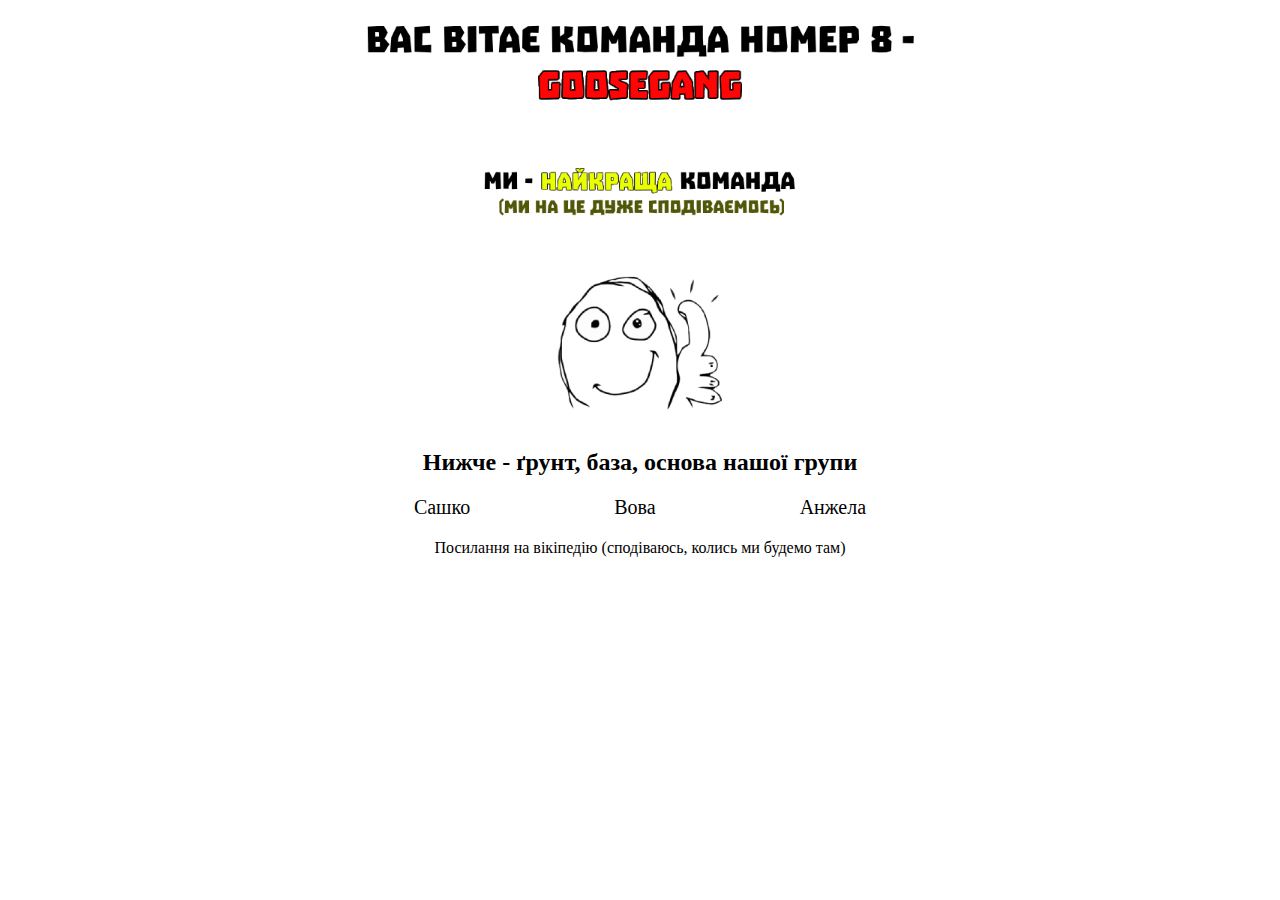
<file: src/main/webapp/index.html>
<html>
	<head>
		<meta charset="UTF-8" />
		<title>Сайт 8 команди</title>
		<link rel="stylesheet" type="text/css" href="css/style.css" />
	</head>
	<body>
		<div style="text-align: center">
			<img src="img/8 team OP.jpg" alt="" class="img-8-team" /> <br />
			<h2 align="center">Нижче - ґрунт, база, основа нашої групи</h2>
			<div class="links">
				<a href="html/sashko.html">Сашко</a>
				<a href="html/vova.html">Вова</a>
				<a href="html/anzhela.html">Анжела</a>
			</div>
			<a
				href="https://uk.wikipedia.org/wiki/%D0%93%D0%BE%D0%BB%D0%BE%D0%B2%D0%BD%D0%B0_%D1%81%D1%82%D0%BE%D1%80%D1%96%D0%BD%D0%BA%D0%B0"
				style="font-size: 16px"
				>Посилання на вікіпедію (сподіваюсь, колись ми будемо там)</a
			>
		</div>
	</body>
</html>
</file>
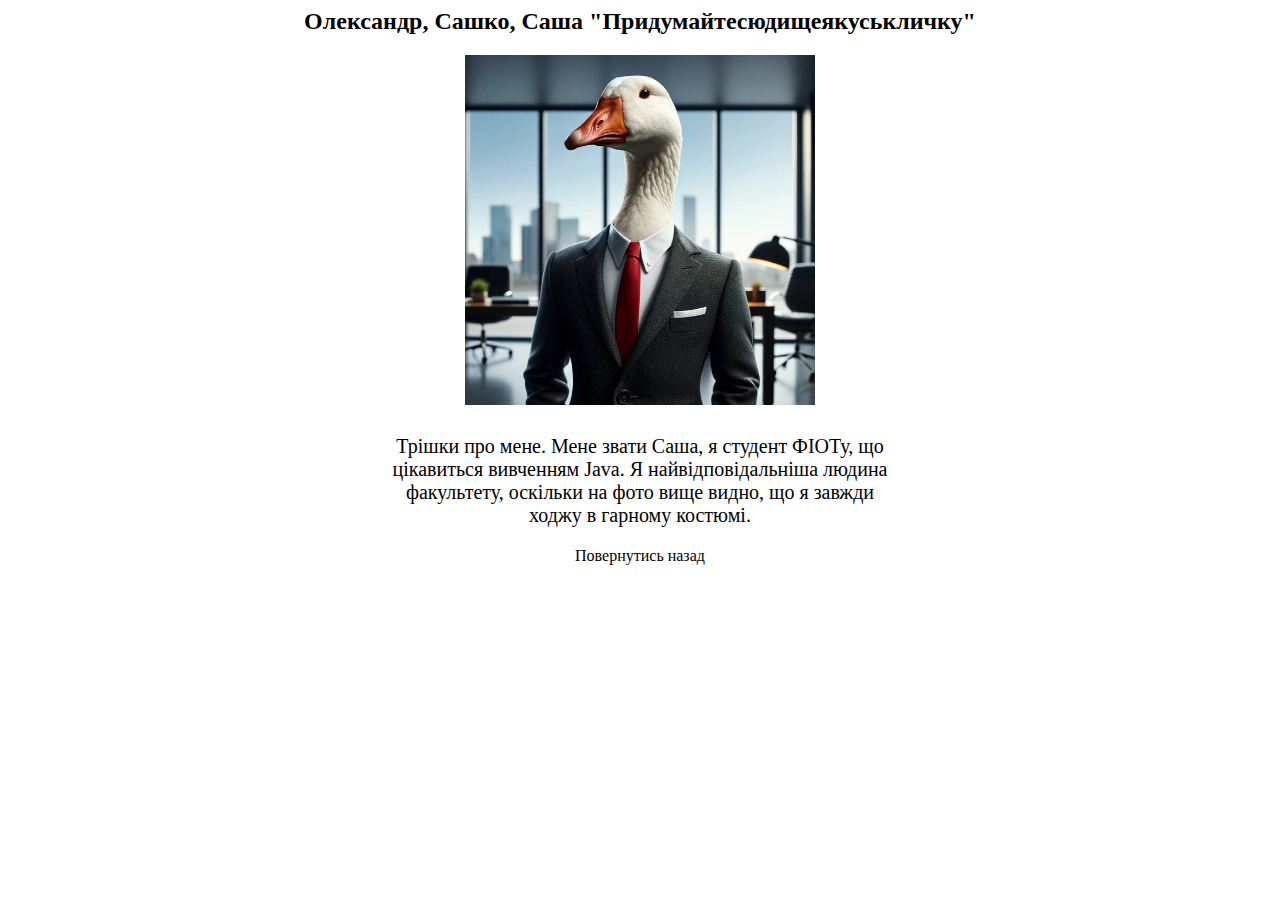
<file: src/main/webapp/html/sashko.html>
<html>
	<head>
		<meta charset="UTF-8" />
		<title>Сайт 8 команди</title>
		<link rel="stylesheet" type="text/css" href="../css/style.css" />
	</head>
	<body>
		<div style="text-align: center">
			<h2 align="center">
				Олександр, Сашко, Саша "Придумайтесюдищеякуськличку"
			</h2>
			<img src="../img/goose.jpg" alt="" class="person-img" /> <br />
			<div class="p-text">
				<p>
					Трішки про мене. Мене звати Саша, я студент ФІОТу, що цікавиться
					вивченням Java. Я найвідповідальніша людина факультету, оскільки на
					фото вище видно, що я завжди ходжу в гарному костюмі.
				</p>
			</div>
			<a href="../index.html">Повернутись назад</a>
		</div>
	</body>
</html>
</file>
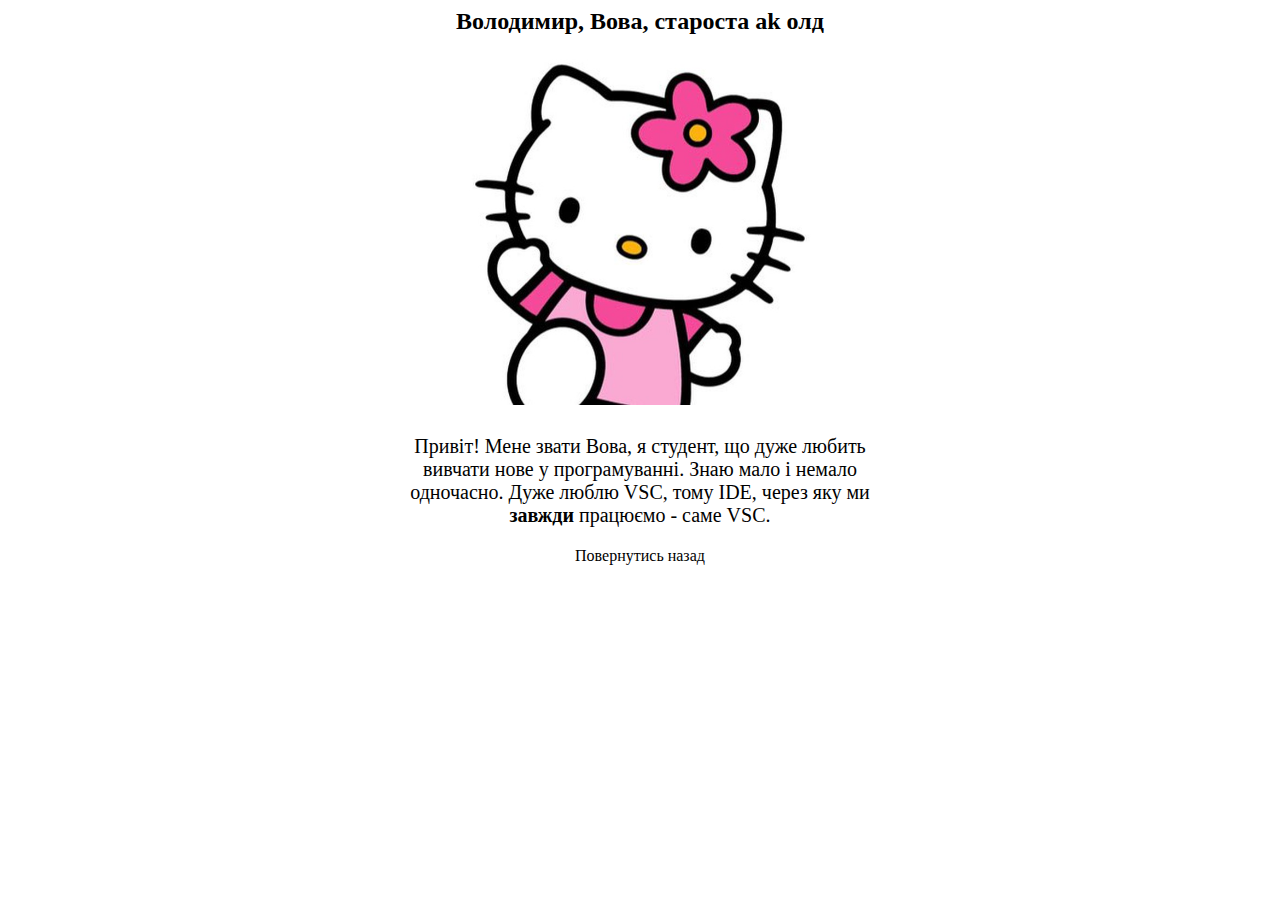
<file: src/main/webapp/html/vova.html>
<html>
	<head>
		<meta charset="UTF-8" />
		<title>Сайт 8 команди</title>
		<link rel="stylesheet" type="text/css" href="../css/style.css" />
	</head>
	<body>
		<div style="text-align: center">
			<h2 align="center">Володимир, Вова, староста ak олд</h2>
			<img src="../img/vova.jpg" alt="" class="person-img" /> <br />
			<div class="p-text">
				<p>
					Привіт! Мене звати Вова, я студент, що дуже любить вивчати нове у
					програмуванні. Знаю мало і немало одночасно. Дуже люблю VSC, тому IDE,
					через яку ми <b>завжди</b> працюємо - саме VSC.
				</p>
			</div>
			<a href="../index.html">Повернутись назад</a>
		</div>
	</body>
</html>
</file>
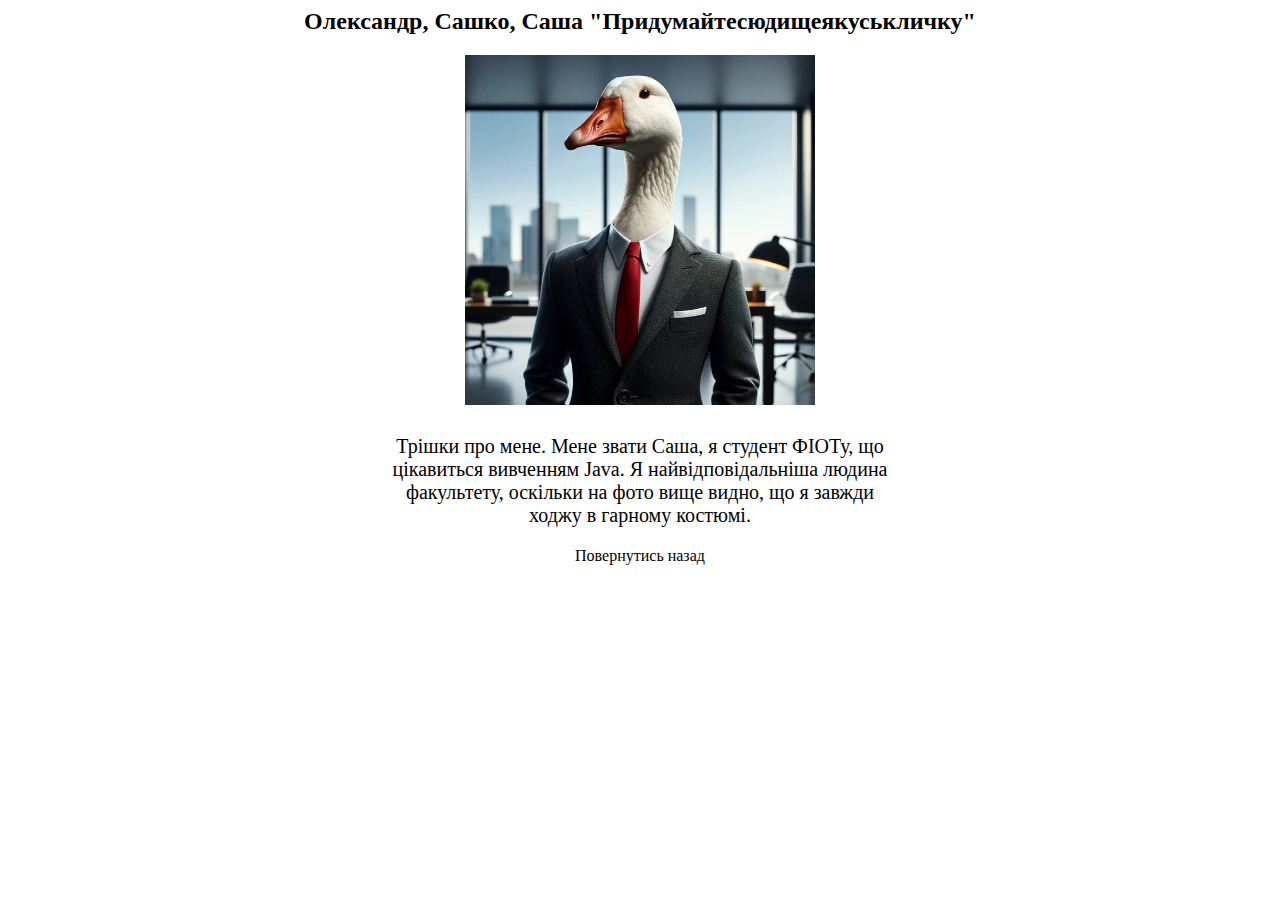
<file: lab1/src/main/webapp/html/sashko.html>
<html>
	<head>
		<meta charset="UTF-8"/>
		<title>Сайт 8 команди</title>
		<link rel="stylesheet" type="text/css" href="../css/style.css" />
	</head>
	<body>
		<div style="text-align: center">
			<h2 align="center">
				Олександр, Сашко, Саша "Придумайтесюдищеякуськличку"
			</h2>
			<img src="../img/goose.jpg" alt="" class="person-img" /> <br />
			<div class="p-text">
				<p>
					Трішки про мене. Мене звати Саша, я студент ФІОТу, що цікавиться
					вивченням Java. Я найвідповідальніша людина факультету, оскільки на
					фото вище видно, що я завжди ходжу в гарному костюмі.
				</p>
			</div>
			<a href="../index.html">Повернутись назад</a>
		</div>
	</body>
</html>
</file>
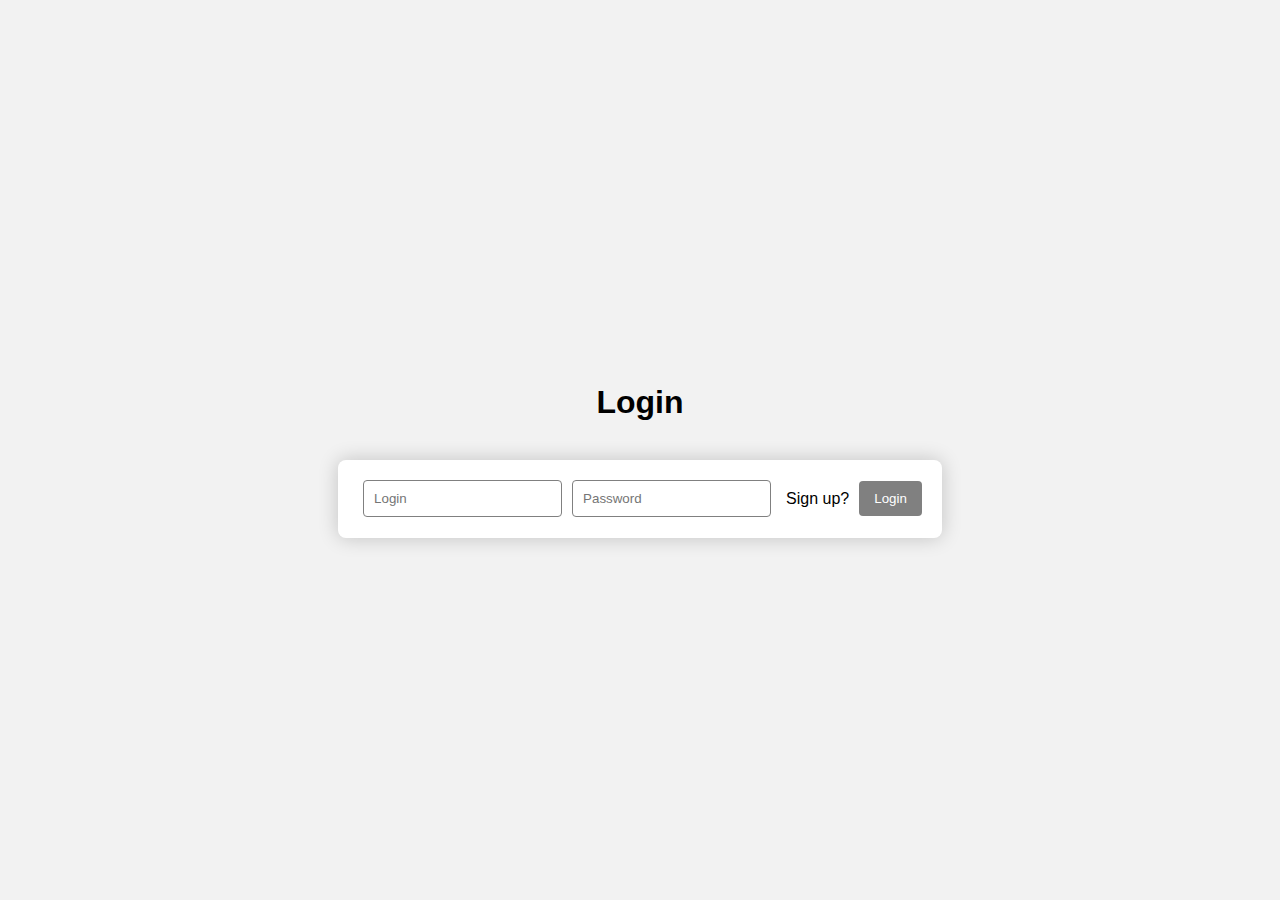
<file: lab2/src/main/webapp/html/login.html>
<!DOCTYPE html>
<html lang="en">
	<head>
		<meta charset="UTF-8" />
		<meta name="viewport" content="width=device-width, initial-scale=1.0" />
		<link rel="stylesheet" type="text/css" href="../css/login.css" />
		<title>Login</title>
	</head>
	<body>
		<h1 align="center">Login</h1><br>
		<form action="login" class="form-group" method="post">
			<input type="text" class="form-field" placeholder="Login" name="log" />
			<input
				type="password"
				class="form-field"
				placeholder="Password"
				name="pass"
			/>
			<a align="center" href="signup.html" class="link-a">Sign up?</a>
			<button class="btn">Login</button>
		</form>
	</body>
</html>
</file>
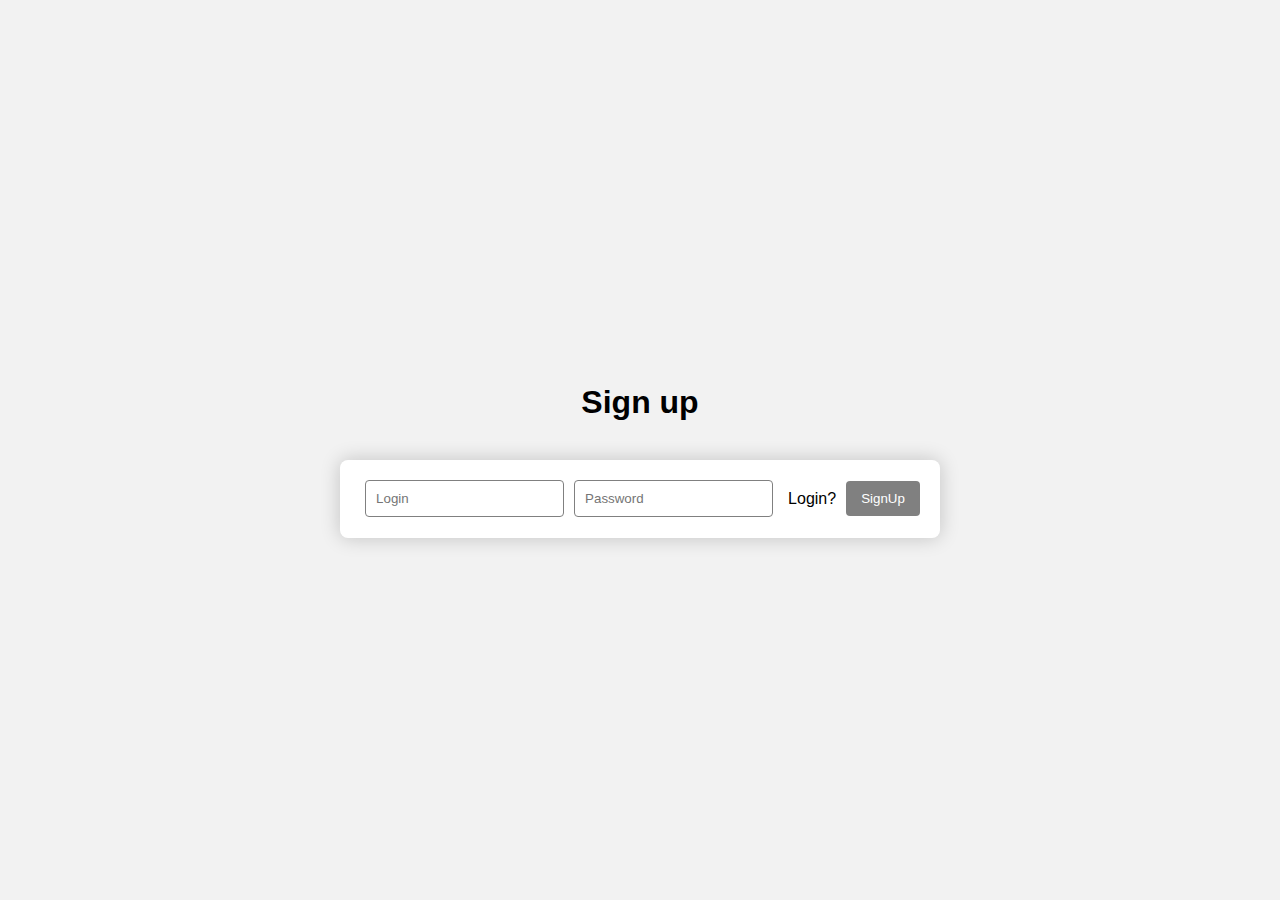
<file: lab2/src/main/webapp/html/signup.html>
<!DOCTYPE html>
<html lang="en">
	<head>
		<meta charset="UTF-8" />
		<meta name="viewport" content="width=device-width, initial-scale=1.0" />
		<link rel="stylesheet" type="text/css" href="../css/signup.css" />
		<title>SignUp</title>
	</head>
	<body>
		<h1 align="center">Sign up</h1><br>
		<form action="signup" class="form-group" method="post">
			<input type="text" class="form-field" placeholder="Login" name="sign" />
			<input
				type="password"
				class="form-field"
				placeholder="Password"
				name="pass"
			/>
			<a align="center"href="login.html" class="link-a">Login?</a>
			<button class="btn">SignUp</button>
		</form>
	</body>
</html>
</file>
<file: src/main/webapp/css/style.css>
.img-8-team{
    width: 600px;
}
.person-img{
    width: 350px;
    margin-bottom: 10px;
}
.p-text{
    width: 500px;
    text-align: center;
    margin: auto;
    font-size: 20px;
}
a{
    text-decoration: none;
    color: black;
    font-weight: 300;
}
a:hover{
    color: gray;
}
.links{
    margin: auto;
    margin-bottom: 20px;
    width: auto;
    height: auto;
}
.links a{
    margin: auto;
    padding: 70px;
    font-size: 20px;
}
</file>
<file: lab1/src/main/webapp/css/style.css>
.img-8-team{
    width: 600px;
}
.person-img{
    width: 350px;
    margin-bottom: 10px;
}
.p-text{
    width: 500px;
    text-align: center;
    margin: auto;
    font-size: 20px;
}
a{
    text-decoration: none;
    color: black;
    font-weight: 300;
}
a:hover{
    color: gray;
}
.links{
    margin: auto;
    margin-bottom: 20px;
    width: auto;
    height: auto;
}
.links a{
    margin: auto;
    padding: 70px;
    font-size: 20px;
}
</file>
<file: lab2/src/main/webapp/css/login.css>
body {
	font-family: "Arial", sans-serif;
	background-color: #f2f2f2;
	margin: 0;
	padding: 0;
	display: flex; 
	align-items: center;
	justify-content: center;
	flex-direction: column;
	height: 100vh;
}

.form-group {
	display: flex;
	align-items: center;
	background-color: #fff;
	padding: 20px;
	border-radius: 8px;
	box-shadow: 0 0 20px rgba(0, 0, 0, 0.2);
}

.form-field {
	padding: 10px;
	margin: 0 5px;
	border: 1px solid gray;
	border-radius: 4px;
	transition: border-color 0.3s ease-in-out;
	transition: box-shadow 0.3s ease-in-out;
}

.form-field:focus {
	border-color: #4caf50;
}

.form-field:hover {
	border-color: #2b702d;
	box-shadow: 0 0 20px #2b702d;
}

.btn {
	background-color: gray;
	color: #fff;
	padding: 10px 15px;
	border: none;
	border-radius: 4px;
	cursor: pointer;
	transition: background-color 0.3s ease-in-out;
}

.btn:hover {
	background-color: #367b39;
}
#dropdown {
	width: 35px;
	height: 35px;
	transition: box-shadow 0.3s ease-in-out;
	cursor: pointer;
	text-align: center;
}

.link-a{
	margin: 10px 10px 10px 10px;
	text-decoration: none;
	color: black;
	transition: color 0.2s ease-in-out;
}
.link-a:hover{
	color:#367b39
}
</file>
<file: lab2/src/main/webapp/css/signup.css>
body {
	font-family: "Arial", sans-serif;
	background-color: #f2f2f2;
	margin: 0;
	padding: 0;
	display: flex; 
	align-items: center;
	justify-content: center;
	flex-direction: column;
	height: 100vh;
}

.form-group {
	display: flex;
	align-items: center;
	background-color: #fff;
	padding: 20px;
	border-radius: 8px;
	box-shadow: 0 0 20px rgba(0, 0, 0, 0.2);
}

.form-field {
	padding: 10px;
	margin: 0 5px;
	border: 1px solid gray;
	border-radius: 4px;
	transition: border-color 0.3s ease-in-out;
	transition: box-shadow 0.3s ease-in-out;
}

.form-field:focus {
	border-color: #4caf50;
}

.form-field:hover {
	border-color: #2b702d;
	box-shadow: 0 0 20px #2b702d;
}

.btn {
	background-color: gray;
	color: #fff;
	padding: 10px 15px;
	border: none;
	border-radius: 4px;
	cursor: pointer;
	transition: background-color 0.3s ease-in-out;
}

.btn:hover {
	background-color: #367b39;
}
#dropdown {
	width: 35px;
	height: 35px;
	transition: box-shadow 0.3s ease-in-out;
	cursor: pointer;
	text-align: center;
}

.link-a{
	margin: 10px 10px 10px 10px;
	text-decoration: none;
	color: black;
	transition: color 0.2s ease-in-out;
}
.link-a:hover{
	color:#367b39
}
</file>
